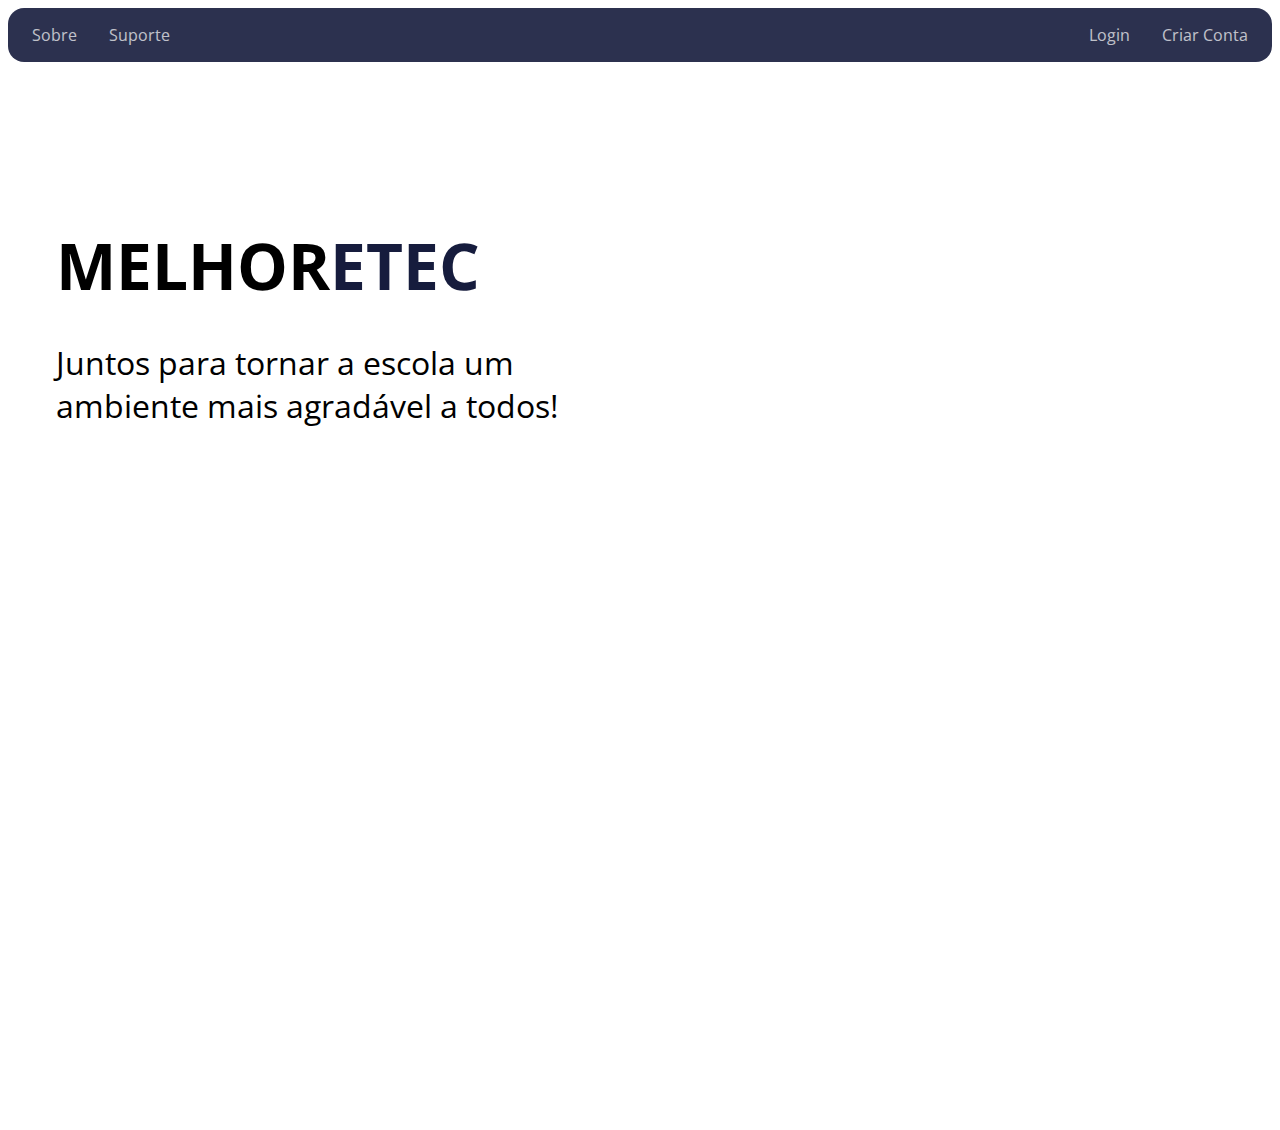
<file: index.html>
<!DOCTYPE html>
<html lang="pt-BR">
<head>
    <meta charset="UTF-8">
    <meta name="viewport" content="width=device-width, initial-scale=1.0">
    <title>MelhorETEC - Início</title>
    <link rel="stylesheet" href="assets/style/css/index.css">
    <link rel="stylesheet" href="assets/style/css/header.css">
    <link rel="preconnect" href="https://fonts.googleapis.com">
    <link rel="preconnect" href="https://fonts.gstatic.com" crossorigin>
    <link href="https://fonts.googleapis.com/css2?family=Open+Sans:ital,wght@0,300..800;1,300..800&display=swap" rel="stylesheet">


</head>

<body>
    <div id="degrade">
        <main class="main-content">
        <h1>MELHOR<span class="destaque">ETEC</span></h1>
        <p class="slogan">Juntos para tornar a escola um <br> 
            ambiente mais agradável a todos!</p>

        </main>
    </div>
    <script src="assets/style/js/header.js"></script>
</body>
</html>
</file>
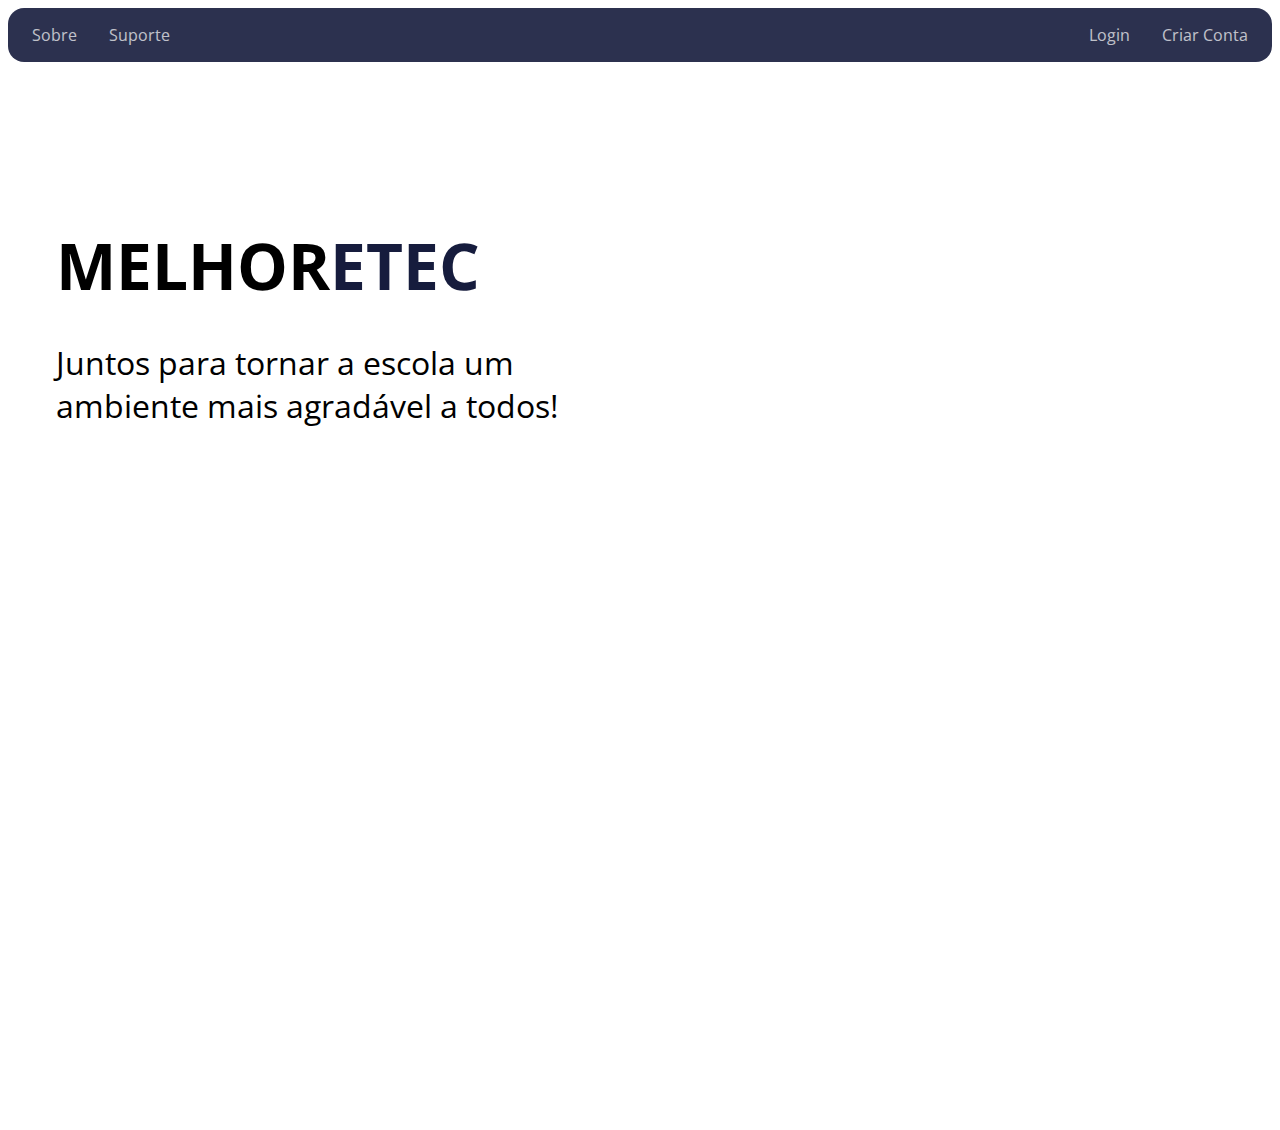
<file: public/index.html>
<!DOCTYPE html>
<html lang="pt-BR">
<head>
    <meta charset="UTF-8">
    <meta name="viewport" content="width=device-width, initial-scale=1.0">
    <title>MelhorETEC - Início</title>
    <link rel="stylesheet" href="/assets/style/css/index.css">
    <link rel="stylesheet" href="/assets/style/css/header.css">
    <link rel="preconnect" href="https://fonts.googleapis.com">
    <link rel="preconnect" href="https://fonts.gstatic.com" crossorigin>
    <link href="https://fonts.googleapis.com/css2?family=Open+Sans:ital,wght@0,300..800;1,300..800&display=swap" rel="stylesheet">


</head>

<body>  
    <div id="degrade">
        <main class="main-content">
        <h1>MELHOR<span class="destaque">ETEC</span></h1>
        <p class="slogan">Juntos para tornar a escola um <br> 
            ambiente mais agradável a todos!</p>

        </main>
    </div>
    <script src="../assets/style/js/header.js"></script>
</body>
</html>
</file>
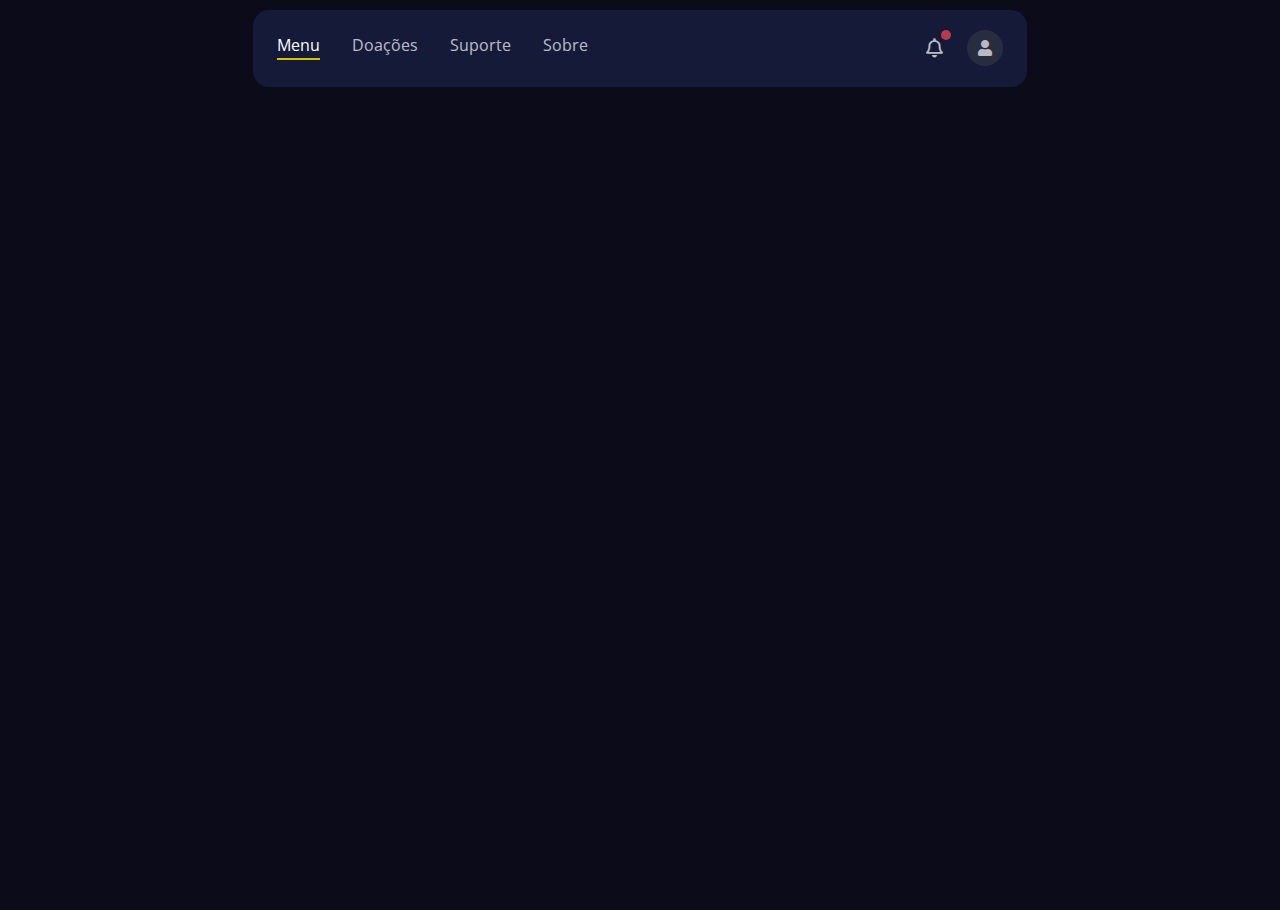
<file: menu.html>
<!DOCTYPE html>
<html lang="pt-br">
<head>
    <meta charset="UTF-8">
    <meta name="viewport" content="width=device-width, initial-scale=1.0">
    <title>MelhorEtec</title>
    <link rel="stylesheet" href="assets/style/css/menu.css">
    <link rel="stylesheet" href="assets/style/css/nav.css">
</head>
<body>

    <div id="container">
        <Div id="post">

        </Div>

    </div>
    
    <script src="assets/style/js/nav.js"></script>
</body>
</html>
</file>
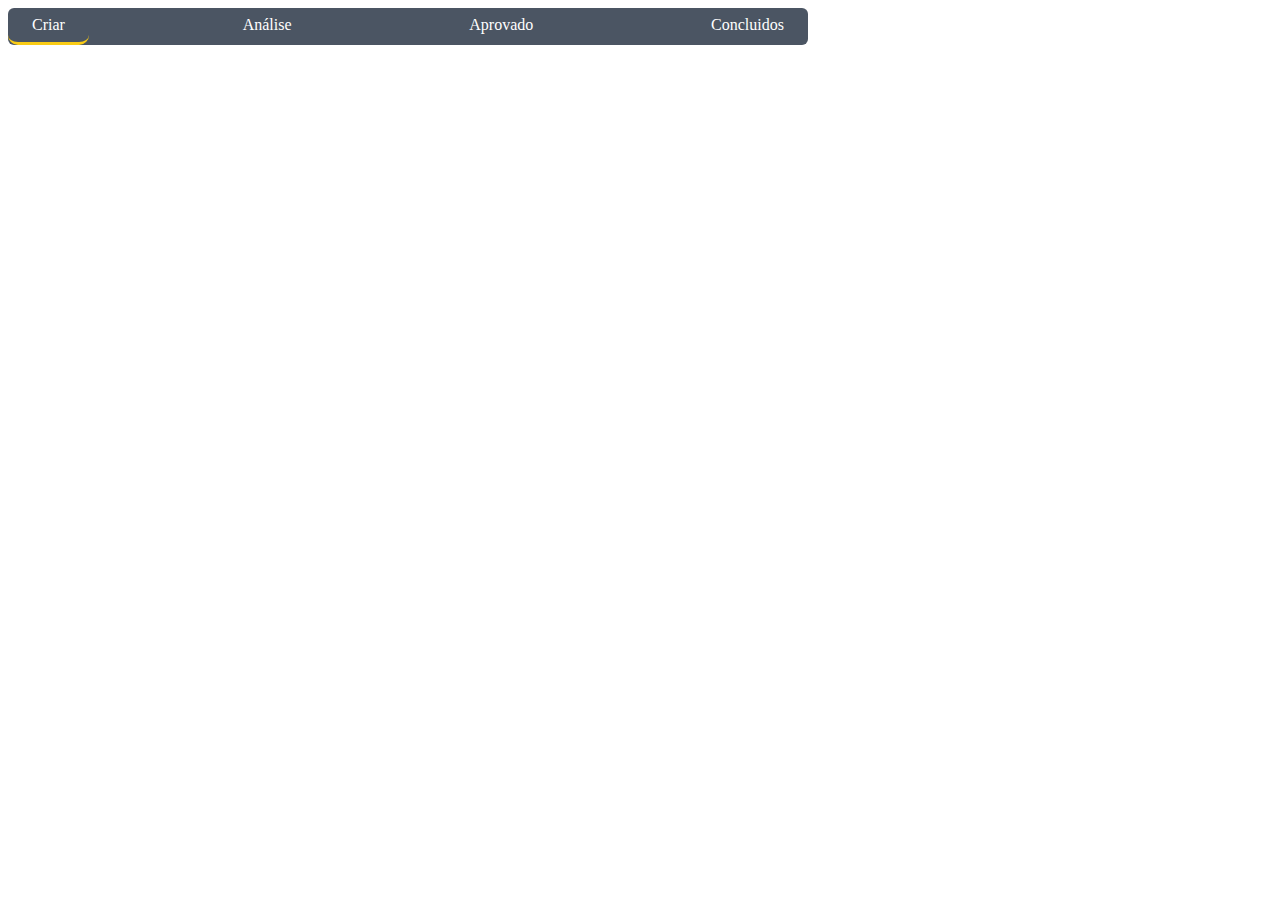
<file: secondarynav.html>
<!DOCTYPE html>
<html lang="en">
<head>
    <meta charset="UTF-8">
    <meta name="viewport" content="width=device-width, initial-scale=1.0">
    <title>Document</title>
    <link rel="stylesheet" href="assets/style/css/secnav.css">
</head>
<body>
    <ul class="secondary-nav">
        <li>
          <a href="#" class="secondary-nav-link active" >Criar</a>
        </li>
        <li>
          <a href="#" class="secondary-nav-link">Análise</a>
        </li>
        <li>
          <a href="#" class="secondary-nav-link" >Aprovado</a>
        </li>
        <li>
          <a href="#" class="secondary-nav-link" >Concluidos</a>
        </li>
    </ul>
</nav>
</body>
</html>
</file>
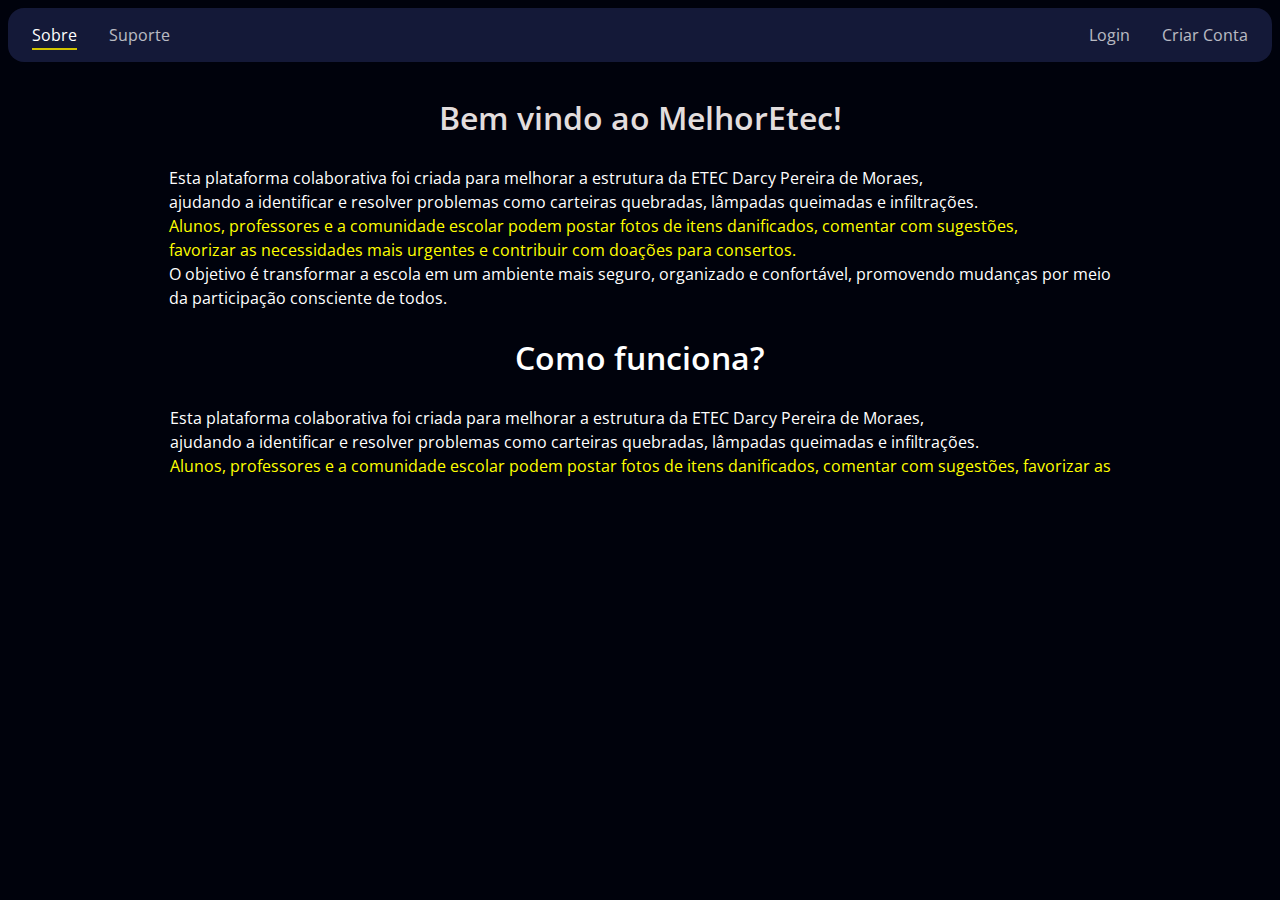
<file: sobre.html>
<!DOCTYPE html>
<html lang="en">
<head>
    <meta charset="UTF-8">
    <meta name="viewport" content="width=device-width, initial-scale=1.0">
    <title>Suporte</title>
    <link rel="stylesheet" href="assets/style/css/header.css">
    <link rel="stylesheet" href="assets/style/css/sobre.css">
    <link rel="preconnect" href="https://fonts.googleapis.com">
    <link rel="preconnect" href="https://fonts.gstatic.com" crossorigin>
    <link href="https://fonts.googleapis.com/css2?family=Open+Sans:ital,wght@0,300..800;1,300..800&display=swap" rel="stylesheet">
</head>
<body>
    <main>
    <h1>Bem vindo ao MelhorEtec!</h1>
    <p id="text">
      Esta plataforma colaborativa foi criada para melhorar a estrutura da ETEC Darcy Pereira de Moraes,<br> ajudando a identificar e resolver problemas como carteiras quebradas, lâmpadas queimadas e infiltrações.
      <br><span class="highlight">
        Alunos, professores e a comunidade escolar podem postar fotos de itens danificados, comentar com sugestões, <br>favorizar as necessidades mais urgentes e contribuir com doações para consertos.
      </span><br>
      O objetivo é transformar a escola em um ambiente mais seguro, organizado e confortável, promovendo mudanças por meio<br> da participação consciente de todos.
    </p>

    <h2>Como funciona?</h2>
    <p>
      Esta plataforma colaborativa foi criada para melhorar a estrutura da ETEC Darcy Pereira de Moraes, <br>
      ajudando a identificar e resolver problemas como carteiras quebradas, lâmpadas queimadas e infiltrações.
      <br><span class="highlight">
        Alunos, professores e a comunidade escolar podem postar fotos de itens danificados, comentar com sugestões, favorizar as
      </span>
    </p>
  </main>

    <script src="assets/style/js/header.js"></script>
</body>
</html>
</file>
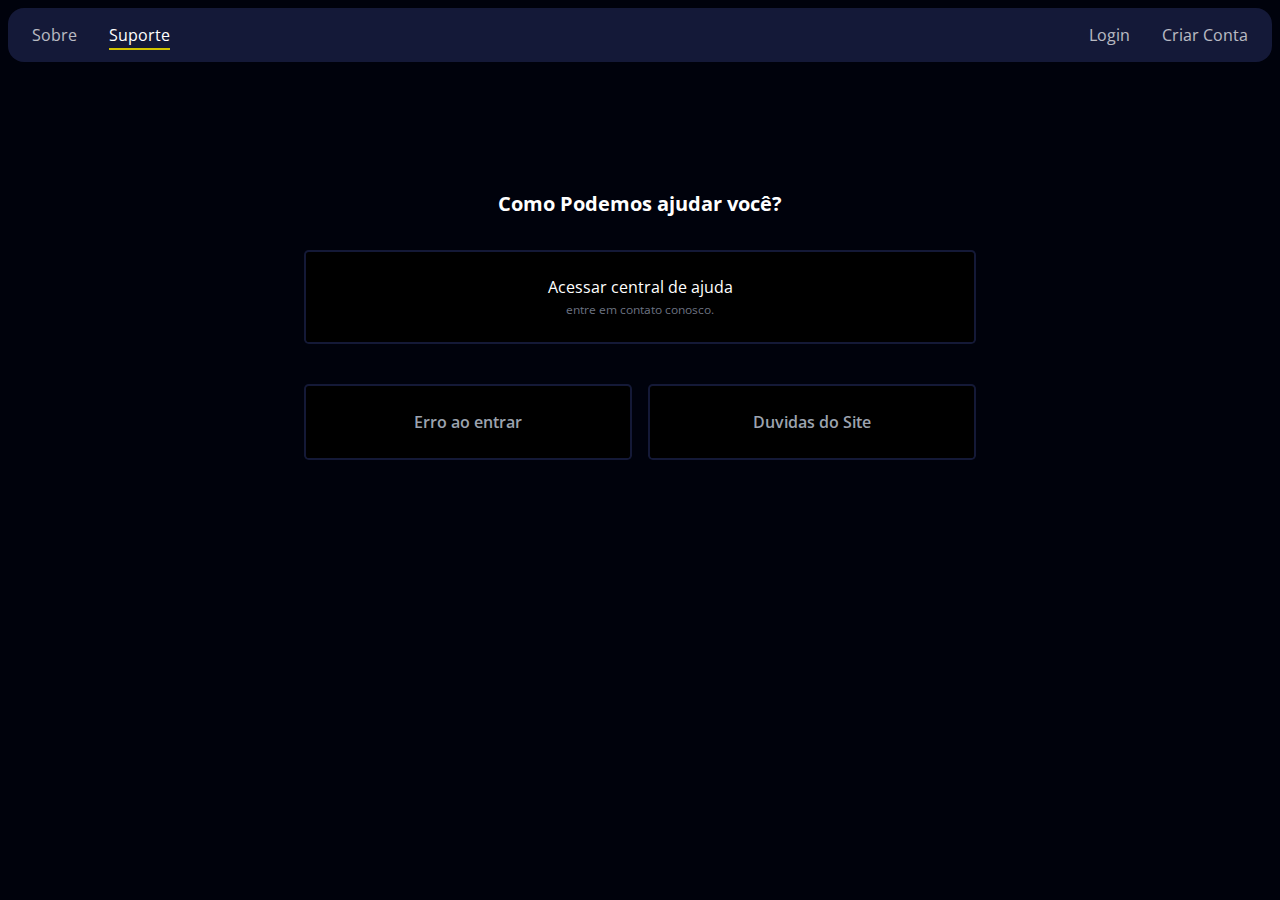
<file: suporte.html>
<!DOCTYPE html>
<html lang="en">
<head>
    <meta charset="UTF-8">
    <meta name="viewport" content="width=device-width, initial-scale=1.0">
    <title>Suporte</title>
    <link rel="stylesheet" href="assets/style/css/suporte.css">
    <link rel="stylesheet" href="assets/style/css/header.css">
    <link rel="preconnect" href="https://fonts.googleapis.com">
    <link rel="preconnect" href="https://fonts.gstatic.com" crossorigin>
    <link href="https://fonts.googleapis.com/css2?family=Open+Sans:ital,wght@0,300..800;1,300..800&display=swap" rel="stylesheet">
</head>
<body>
    <main>
    <h1>Como Podemos ajudar você?</h1>

    <button class="help-button">
      <div>Acessar central de ajuda</div>
      <div>entre em contato conosco.</div>
    </button>

    <div class="options-container">
      <div class="option-box">
        Erro ao entrar
      </div>
      <div class="option-box">
        Duvidas do Site
      </div>
    </div>

  </main>

    <script src="assets/style/js/header.js"></script>
</body>
</html>
</file>
<file: assets/style/css/index.css>
body{
    background: linear-gradient(90deg, #ffffff, #ffffff 30%, rgba(255, 255, 255, 0.247) 80%), 
    url("https://correiodeitapetininga.com.br/wp-content/uploads/2021/10/IMG_1349-scaled.jpg");
    background-size: cover; /* ou contain, dependendo do efeito desejado */
    background-repeat: no-repeat;
    overflow-x: hidden;
    overflow-y: hidden;
}
#degrade{
    margin-top: 0px;
    width: 100vw;
    height: 100vh;
}

main h1{
    font-family: "Open Sans", sans-serif;
    font-size: 4rem;
    margin-top: 10rem;
    margin-left: 3rem;
    margin-bottom: 0;
}
.destaque{
    color: #161c3d;
}
main p{
    font-family: "Open Sans", sans-serif;
    font-size: 2rem;
    margin-left: 3rem;
}
</file>
<file: assets/style/css/header.css>
body{
    margin: 1;
}

header {
    display: flex;
    justify-content: space-between;
    background-color: #161c3de7;
    color: white;
    margin-bottom: 0px;
    padding: 1rem;
    border-radius: 1rem;
}

#entrar {
    margin-right: 0.5rem;
    display: flex;
    gap: 2rem;
}

#entrar li {
    list-style: none;
}

#entrar a {
    text-decoration: none;
    color: white;
    font-family: "Open Sans", sans-serif;
    opacity: 0.7;
    position: relative;
    transition: opacity 0.2s ease; /* Adiciona transição suave */
}


#menu nav {
    margin-left: 0.5rem;
    display: flex;
    gap: 2rem;
}

#menu li {
    list-style: none;
}

#menu a, #entrar a {
    text-decoration: none;
    color: white;
    font-family: "Open Sans", sans-serif;
    opacity: 0.7;
    position: relative; /* Adicionado */
    transition: opacity 0.2s ease;
}

#menu a:hover, #entrar a:hover{
    transition: 0.2s;
    opacity: 1;
}
.nav-link.active{
    opacity: 1 !important;
}

.nav-link.active::after {
    content: '';
    position: absolute;
    bottom: -4px;
    left: 0;
    width: 100%;
    height: 2px;
    background-color: rgb(209, 195, 0);
    animation: underline 0.3s ease;
}

@keyframes underline {
    from {
        width: 0;
    }
    to {
        width: 100%;
    }
}
</file>
<file: assets/style/css/menu.css>
/* Base Styles */
body {
  font-family: "Inter", sans-serif;
  background-color: #0B0B1A;
  color: white;
  min-height: 100vh;
  margin: 0;
  padding: 0;
}
.container {
  max-width: 1200px;
  margin: 0 auto;
}

/* Secondary Navigation */
.secondary-nav-container {
  max-width: 800px;
  margin: 32px auto 0;
  display: flex;
  flex-wrap: wrap;
  gap: 16px;
  justify-content: space-between;
  align-items: center;
}

.secondary-nav {
  display: flex;
  justify-content: space-between;
  background-color: #4b5563;
  border-radius: 6px;
  overflow: hidden;
  flex-grow: 1;
  max-width: 800px;
  list-style: none;
  padding: 0;
  margin: 0;
}

.secondary-nav-link {
  display: block;
  text-align: center;
  padding: 8px 24px;
  color: white;
  text-decoration: none;
  flex: 1;
  transition: background-color 0.3s;
}

.secondary-nav-link:hover {
  background-color: #374151;
  border-radius: 4px;
}

.secondary-nav-link.active {
  border-bottom: 3px solid #facc15;
  border-radius: 10px;
}

.post-btn {
  display: flex;
  align-items: center;
  gap: 8px;
  background-color: white;
  color: black;
  height: 2.4rem;
  border-radius: 6px;
  padding: 8px 24px;
  font-weight: 400;
  border: none;
  cursor: pointer;
  transition: background-color 0.3s;
}

.post-btn:hover {
  background-color: #e5e7eba1;
}

/* Cards Grid */
.cards-grid {
  margin-top: 40px;
  display: grid;
  grid-template-columns: 1fr;
  gap: 24px;
  width: 80vw;
  margin-left: auto;
  margin-right: auto;
}

@media (min-width: 640px) {
  .cards-grid {
    grid-template-columns: repeat(2, 1fr);
  }
}

.card {
  position: relative;
  border-radius: 12px;
  overflow: hidden;
  background-color: rgba(0, 0, 0, 0.4);
  padding: 24px;
  display: flex;
  flex-direction: column;
  justify-content: space-between;
  background-size: cover;
  background-position: center;
  height: 40vh;
}

.card-header {
  display: flex;
  align-items: center;
  gap: 12px;
  margin-bottom: 16px;
}

.user-avatar.bg-pink {
  background-color: #f472b6;
  color: black;
  font-weight: bold;
}

.user-avatar.bg-cyan {
  background-color: #22d3ee;
  color: black;
  font-weight: bold;
}

.username {
  font-weight: 600;
  color: rgb(0, 0, 0);
}

.card-content h2 {
  color: rgb(0, 0, 0);
  font-size: 24px;
  font-weight: 800;
  line-height: 1.25;
  margin-bottom: 4px;
}

.card-content p {
  color: rgb(0, 0, 0);
  font-size: 16px;
  font-weight: 400;
  line-height: 1.625;
  max-width: 90%;
}

.card-footer {
  margin-top: 24px;
  display: flex;
  align-items: center;
  gap: 32px;
  color: rgb(0, 0, 0);
  font-size: 20px;
  font-weight: 400;
}

.comment-btn {
  display: flex;
  align-items: center;
  gap: 8px;
  background: none;
  border: none;
  color: rgb(0, 0, 0);
  font-size: 1.5rem;
  cursor: pointer;
  margin: 0;
}

.votes {
  display: flex;
  align-items: center;
  gap: 8px;
}

.votes span {
  font-size: 18px;
}

.card-arrow {
  position: absolute;
  top: 50%;
  right: 16px;
  transform: translateY(-50%);
  color: rgb(0, 0, 0);
  font-size: 32px;
  cursor: pointer;
  user-select: none;
  
}
.card-arrow:hover{
 color: rgba(0, 0, 0, 0.562);
 font-size: 100px;
 transition: 0.4s;
 margin-left: 100;
}

.secondary-nav-link {
  transition: all 0.3s ease;
}

.secondary-nav-link.active {
  background-color: rgba(255, 255, 255, 0.1);
}

.secondary-nav-link:hover {
  background-color: rgba(255, 255, 255, 0.05);
}
</file>
<file: assets/style/css/nav.css>
body {
    margin: 1;
}

header {
    display: flex;
    justify-content: space-between;
    background-color: #161c3de7;
    color: white;
    margin-bottom: 0px;
    padding: 1rem;
    border-radius: 1rem;
    width: 58vw;
    height: 5vh;
    margin: auto;
    margin-top: 10px;
}

#entrar {
    margin-right: 0.5rem;
    display: flex;
    gap: 1rem;
    align-items: center;
}

#entrar ul {
    display: flex;
    gap: 1rem;
    margin: 0;
    padding: 0;
}

#entrar li {
    list-style: none;
}

#menu nav {
    margin-left: 0.5rem;
    display: flex;
    margin-top: 0.5rem;
    gap: 2rem;
}

#menu ul {
    display: flex;
    gap: 2rem;
    margin: 0;
    padding: 0;
}

#menu li {
    list-style: none;
}

#menu a, #entrar a {
    text-decoration: none;
    color: white;
    font-family: "Open Sans", sans-serif;
    opacity: 0.7;
    position: relative;
    transition: opacity 0.2s ease;
}

#menu a:hover, #entrar a:hover {
    transition: 0.2s;
    opacity: 1;
}

.nav-link.active {
    opacity: 1 !important;
}

.nav-link.active::after {
    content: '';
    position: absolute;
    bottom: -4px;
    left: 0;
    width: 100%;
    height: 2px;
    background-color: rgb(209, 195, 0);
    animation: underline 0.3s ease;
}

.notification-btn {
    background: none;
    border: none;
    color: white;
    font-size: 1.2rem;
    cursor: pointer;
    opacity: 0.7;
    transition: opacity 0.2s ease;
    padding: 0.5rem;
    position: relative;
}

.notification-btn:hover {
    opacity: 1;
}

.notification-badge {
    position: absolute;
    top: 0;
    right: 0;
    display: block;
    width: 10px;
    height: 10px;
    border-radius: 50%;
    background-color: #ff4757;
}

.user-avatar {
    width: 36px;
    height: 36px;
    border-radius: 50%;
    background-color: #2f3542;
    display: flex;
    align-items: center;
    justify-content: center;
    color: white;
    font-size: 1rem;
    opacity: 0.7;
    transition: opacity 0.2s ease;
}

.user-avatar:hover {
    opacity: 1;
}

@keyframes underline {
    from {
        width: 0;
    }
    to {
        width: 100%;
    }
}
</file>
<file: assets/style/css/secnav.css>
/* Secondary Navigation */
.secondary-nav-container {
  max-width: 800px;
  margin: 32px auto 0;
  display: flex;
  flex-wrap: wrap;
  gap: 16px;
  justify-content: space-between;
  align-items: center;
}

.secondary-nav {
  display: flex;
  justify-content: space-between;
  background-color: #4b5563;
  border-radius: 6px;
  overflow: hidden;
  flex-grow: 1;
  max-width: 800px;
  list-style: none;
  padding: 0;
  margin: 0;
}

.secondary-nav-link {
  display: block;
  text-align: center;
  padding: 8px 24px;
  color: white;
  text-decoration: none;
  flex: 1;
  transition: background-color 0.3s;
}

.secondary-nav-link:hover {
  background-color: #374151;
  border-radius: 4px;
}

.secondary-nav-link.active {
  border-bottom: 3px solid #facc15;
  border-radius: 10px;
}
</file>
<file: assets/style/css/sobre.css>
body {
  background-color: #00020c;
}

main {
  padding: 2rem 1.5rem;
  max-width: 80rem;
  margin: 0 auto;
  display: flex;
  flex-direction: column;
  gap: 1.5rem;
  font-size: 0.8125rem;
  line-height: 1.5;
  font-family: "Open Sans", sans-serif;
}

h1 {
  color: rgb(226, 221, 221);
  font-size: 2rem;
  font-weight: 600;
  margin: auto;
}

h2 {
  color: rgb(255, 255, 255);
  font-size: 2rem;
  font-weight: 600;
  margin-bottom: 0px;
  margin: auto;
}

.highlight {
  color: yellow;
}

p {
  margin: auto;
  color: white;
  font-size: 1rem;
  
}

::-webkit-scrollbar {
  width: 5px;
}

::-webkit-scrollbar-track {
  background: transparent;
}

::-webkit-scrollbar-thumb {
  background-color: #161c3dcc;
  border-radius: 10px;
}
</file>
<file: assets/style/css/suporte.css>
body{
 background-color: #00020c;
}

main {
      flex-grow: 1;
      display: flex;
      flex-direction: column;
      align-items: center;
      justify-content: center;
      padding-left: 1rem;
      padding-right: 1rem;
      padding-top: 3rem;
      padding-bottom: 3rem;
      max-width: 56rem;
      margin-left: auto;
      margin-right: auto;
      width: 100%;
    }

    h1 {
      color: white;
      font-size: 1.125rem;
      line-height: 1.75rem;
      margin-top: 5rem;
      margin-bottom: 2rem;
      font-family: "Open Sans", sans-serif;
    }

    @media (min-width: 640px) {
      h1 {
        font-size: 1.25rem;
        line-height: 1.75rem;
        font-family: "Open Sans", sans-serif;
      }
    }

    .help-button {
      width: 100%;
      max-width: 42rem;
      padding-top: 1.5rem;
      padding-bottom: 1.5rem;
      text-align: center;
      color: #ffffff; /* gray-400 */
      background-color: black;
      margin-bottom: 2.5rem;
      border: 2px solid #161c3de7;
      border-radius: 0.3rem;
      font-family: "Open Sans", sans-serif;
      
    }

    .help-button:hover {
      color: white;
    }

    .help-button div:first-child {
      font-weight: 400;
      font-size: 1rem;
    }

    .help-button div:last-child {
      font-size: 0.75rem;
      line-height: 1rem;
      margin-top: 0.25rem;
      color: #6B7280; /* gray-500 */
    }

    .options-container {
      width: 100%;
      max-width: 42rem;
      display: flex;
      flex-direction: column;
      gap: 1rem;
    }

    @media (min-width: 640px) {
      .options-container {
        flex-direction: row;
      }
    }

    .option-box {
      flex: 1;
      padding-top: 1.5rem;
      padding-bottom: 1.5rem;
      text-align: center;
      color: #9CA3AF; /* gray-400 */
      cursor: pointer;
      font-weight: 600;
      font-size: 0.875rem;
      line-height: 1.25rem;
      background-color: black;
      border: 2px solid #161c3de7;
      border-radius: 0.3rem;
      font-family: "Open Sans", sans-serif;
    }

    @media (min-width: 640px) {
      .option-box {
        font-size: 1rem;
        line-height: 1.5rem;
      }
    }

    .option-box:hover {
      color: white;
    }
</file>
